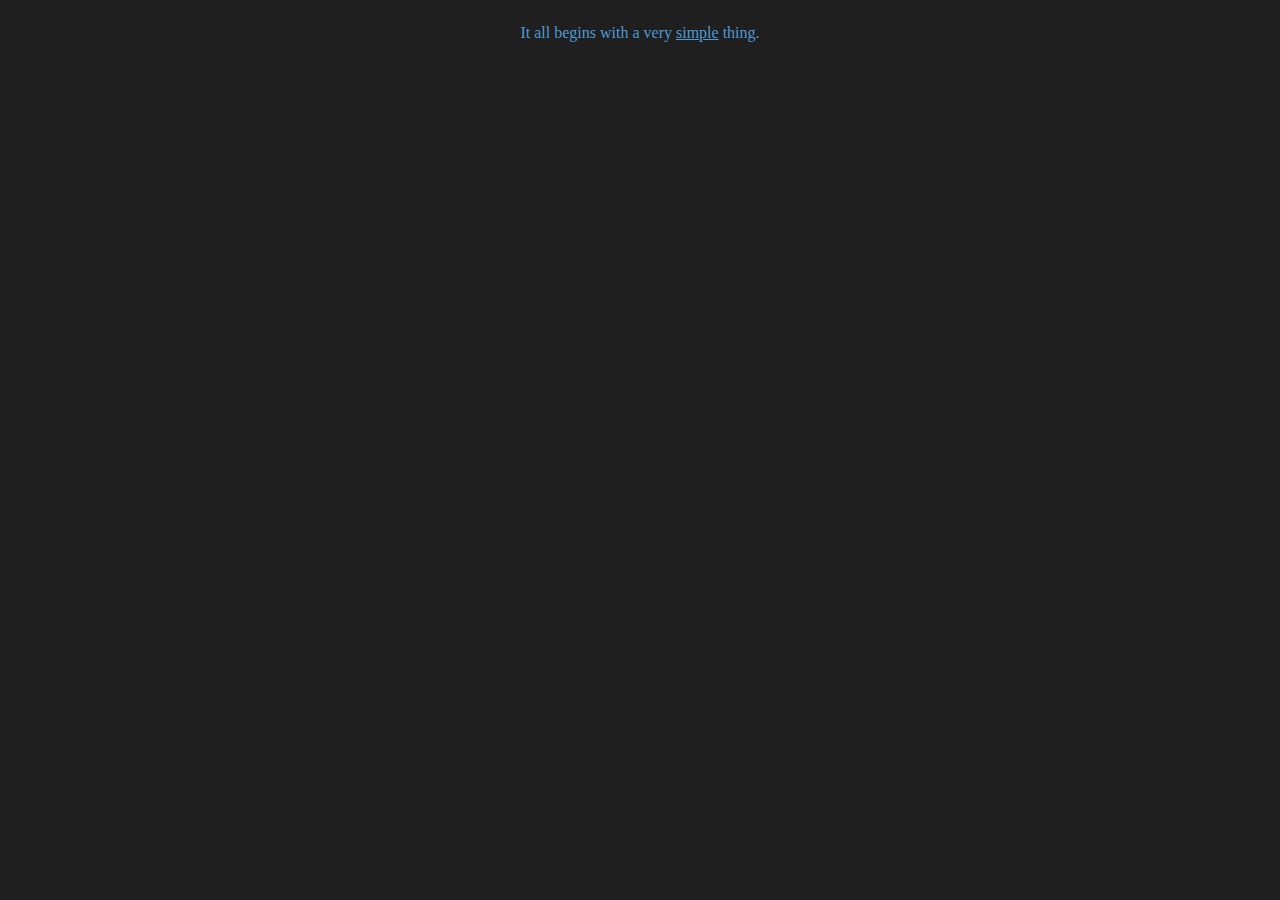
<file: poet.html>
<!DOCTYPE html>
<html>
<head>
  <title></title>
  <link href="./resources/css/style.css" type="text/css" rel="stylesheet">
</head>
<body>
  <div id="first">
    <p>It all begins with a very <a href="simple.html">simple</a> thing.</p>
  </div>
</body>
</html>
</file>
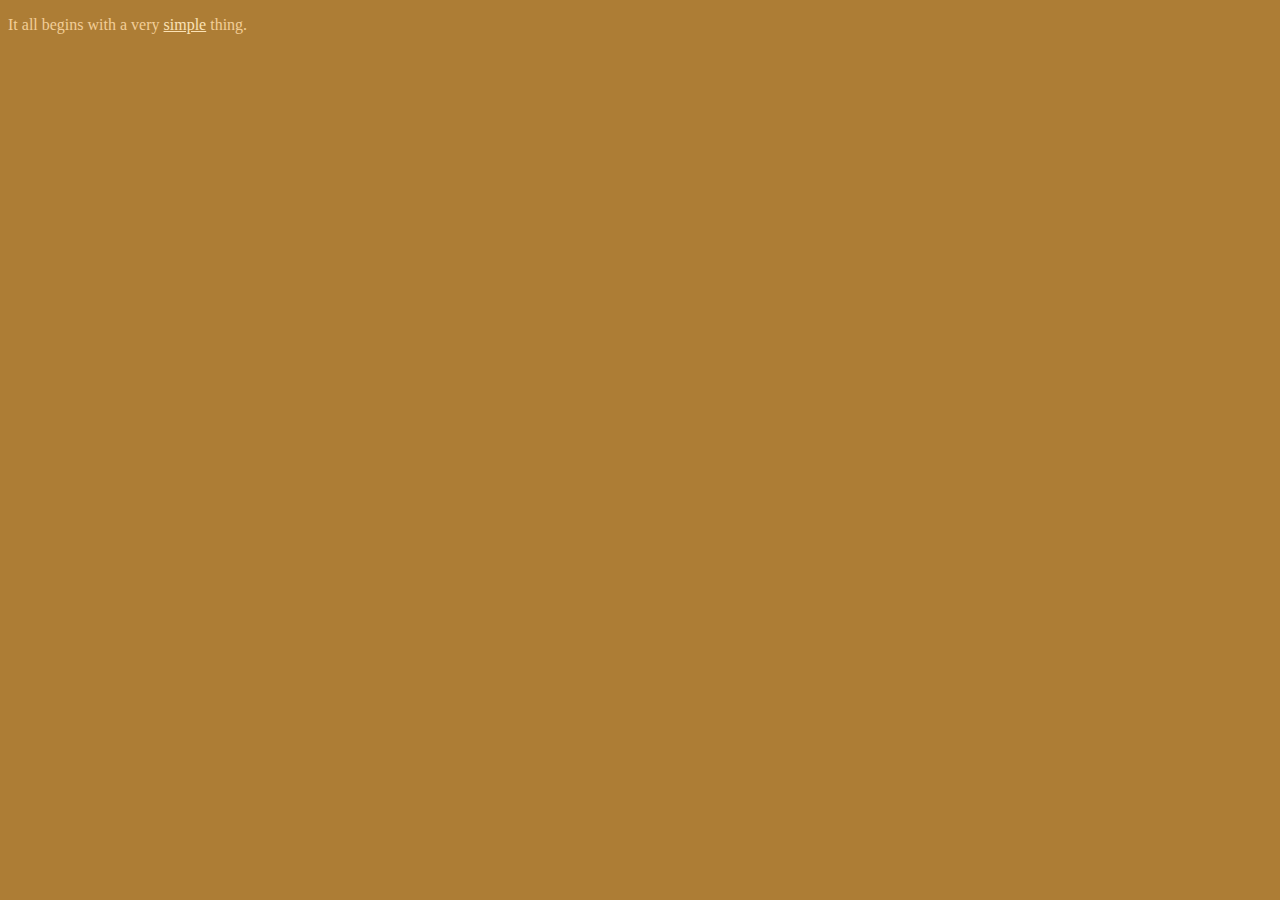
<file: poet/poet.html>
<!DOCTYPE html>
<html>
<head>
  <title></title>
  <link href="../resources/css/poet.css" type="text/css" rel="stylesheet">
  <link href="https://fonts.googleapis.com/css?family=Tangerine" rel="stylesheet">
  <!-- Set style with font-family: 'Tangerine', cursive; in CSS  -->
</head>
<body>
  <div id="text">
    <p>It all begins with a very <a href="simple.html">simple</a> thing.</p>
  </div>
</body>
</html>
</file>
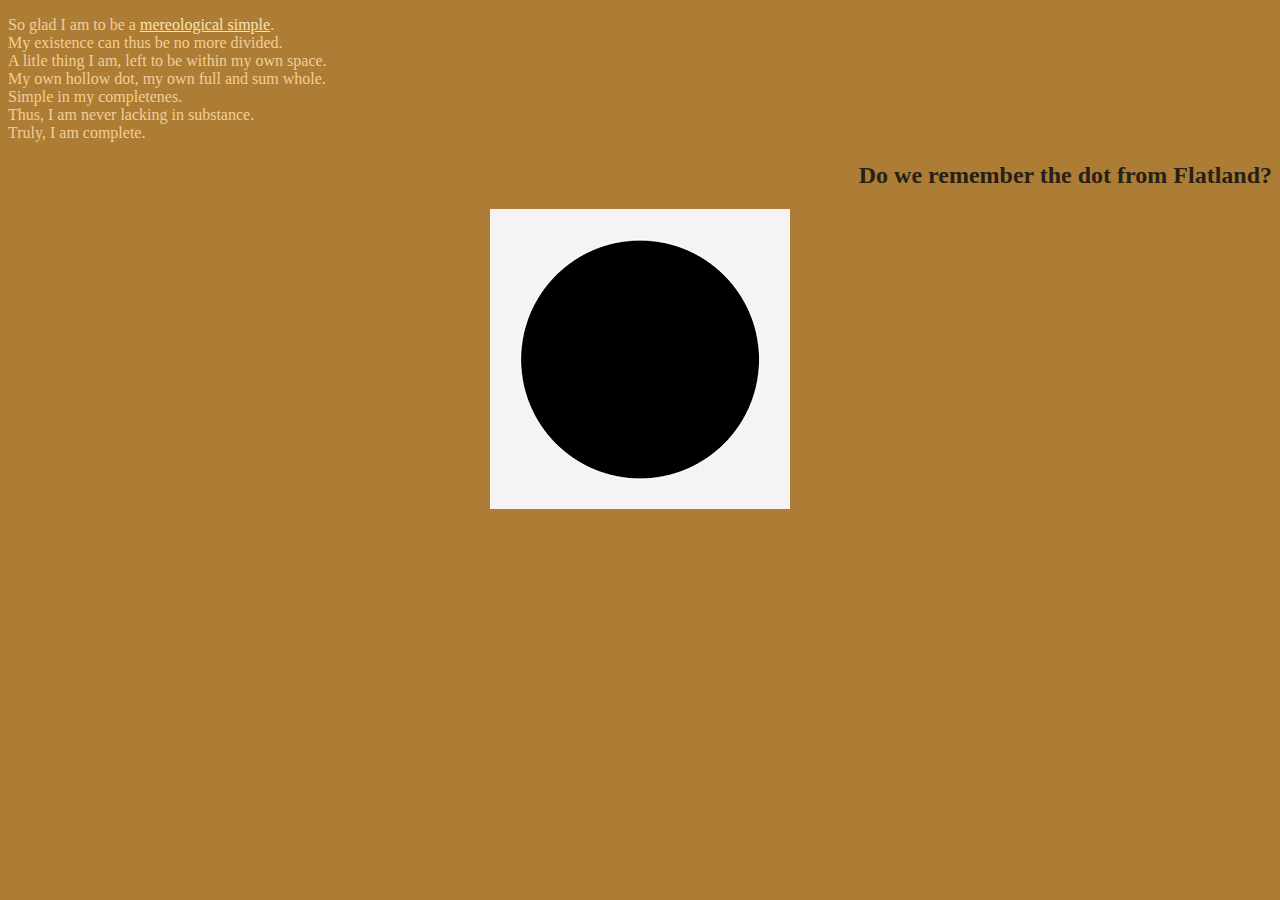
<file: poet/simple.html>
<!DOCTYPE html>
<html>
<head>
  <title>Mereological Simple</title>
  <link href="../resources/css/poet.css" type="text/css" rel="stylesheet">
</head>
  <body>
    <p class="poem">So glad I am to be a <a href="https://plato.stanford.edu/entries/mereology/#AtoOthOpt"
      target="_blank">mereological simple</a>.<br>
      My existence can thus be no more divided. <br>
      A litle thing I am, left to be within my own space. <br>
      My own hollow dot, my own full and sum whole. <br>
      Simple in my completenes. <br>
      Thus, I am  never lacking in substance. <br>
      Truly, I am complete.
    </p>
    <h2> Do we remember the dot from Flatland? </h2>
    <div id="dot">
      <img src="../resources/images/dot.png">
    </div>
  </body>
  </html>
</file>
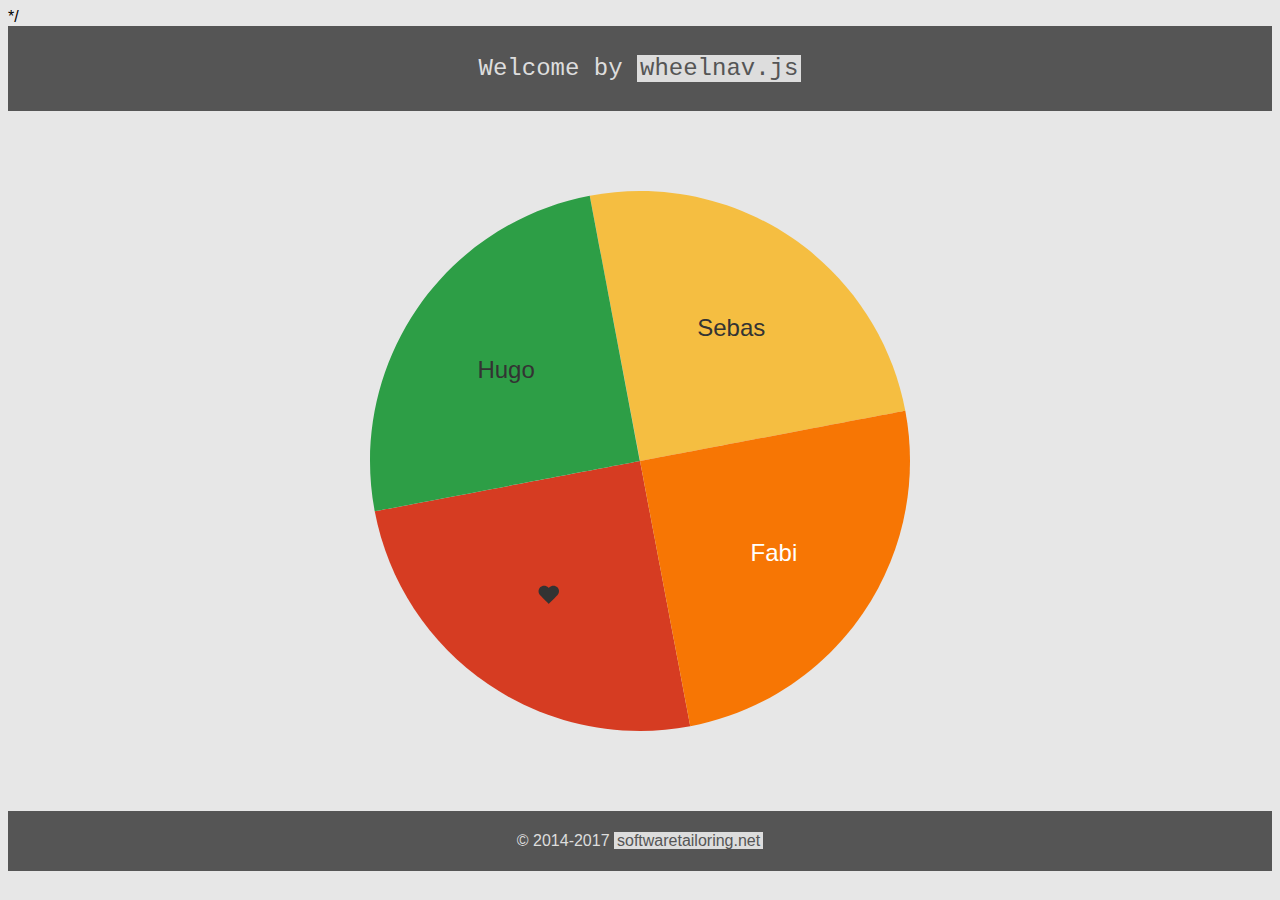
<file: resources/js/welcome.html>
﻿<!DOCTYPE html>
<html lang="en">
<head>
    <meta charset="utf-8">
    <meta http-equiv="X-UA-Compatible" content="IE=edge">
    <meta name="viewport" content="width=device-width, initial-scale=1">
    <meta name="description" content="Welcome by wheelnav.js">
    <meta name="author" content="gabor.berkesi@softwaretailoring.net">
    <link rel="shortcut icon" href="http://wheelnavjs.softwaretailoring.net/wheelnav_favicon.png">

    <title>wheelnav.js - Welcome</title>

    <!-- HTML5 shim and Respond.js IE8 support of HTML5 elements and media queries -->
    <!--[if lt IE 9]>
    <script src="https://oss.maxcdn.com/libs/html5shiv/3.7.0/html5shiv.js"></script>
    <script src="https://oss.maxcdn.com/libs/respond.js/1.4.2/respond.min.js"></script>
    <![endif]-->

    <script type="text/javascript" src="raphael.min.js"></script>
    <script type="text/javascript" src="raphael.icons.min.js"></script>
    <script type="text/javascript" src="wheelnav.min.js"></script>

    <style>
        body {
            background-color: #E7E7E7;
            font-family: Helvetica, Arial, sans-serif;
        }

        header {
            font-size: x-large;
            text-align: center;
            background-color: #555;
            color: #ddd;
            padding: 5px;
            font-family: Courier, sans-serif;
            margin-bottom: 50px;
        }

            header a {
                background-color: #ddd;
                color: #555;
                text-decoration: none;
                padding: 0 3px 0 3px;
            }

                header a:hover {
                    background-color: #555;
                    color: #ddd;
                    text-decoration: underline;
                }

        footer {
            text-align: center;
            background-color: #555;
            color: #ddd;
            padding: 5px;
            margin-top: 50px;
        }

            footer a {
                background-color: #ddd;
                color: #555;
                text-decoration: none;
                padding: 0 3px 0 3px;
            }

                footer a:hover {
                    background-color: #555;
                    color: #ddd;
                    text-decoration: underline;
                }

        #wheelDiv {
            height: 600px;
            width: 600px;
            margin: auto;
        }

        #wheelDiv>svg {
            height: 100%;
            width: 100%;
        }

        @media (max-width: 600px) {
            #wheelDiv {
                height: 350px;
                width: 350px;
            }
        }

        @media (max-width: 400px) {
            #wheelDiv {
                height: 300px;
                width: 300px;
            }
        }

        /* Insert generated CSS code from here -> http://pmg.softwaretailoring.net */

    </style>*/

    <script type="text/javascript">

        window.onload = function () {

            var wheel = new wheelnav("wheelDiv");

            //This is the place for code snippets from the documentation -> http://wheelnavjs.softwaretailoring.net/documentation.html

            wheel.createWheel(["Hugo", "Sebas", "Fabi", icon.fave]);
            wheel.navigateWheel(2);

            //Insert generated JavaScript code from here -> http://pmg.softwaretailoring.net

        };

    </script>

</head>
<body>
    <header>
        <p>
            Welcome by <a href="http://wheelnavjs.softwaretailoring.net" target="_blank">wheelnav.js</a>
        </p>
    </header>

    <div id="wheelDiv"></div>

    <!-- Insert generated HTML5 code from here -> http://pmg.softwaretailoring.net -->

    <footer>
        <p>&copy; 2014-2017 <a href="http://softwaretailoring.net" target="_blank">softwaretailoring.net</a></p>
    </footer>
</body>
</html>
</file>
<file: resources/css/style.css>
/* Landing Page */

* {
  background-color: #1f1f1f;
  text-align: center;
  color: #509ad3;
}

ul li {
  display: inline;
}

body {
  display: flex;
  flex-direction: column;
  align-items: center;
  justify-content: center;
}

.poem
 {
   text-align: center;
 }

 #landing {
   /*border: 1px dashed #509ad3;*/
   text-align: center;
   width: 200px;
 }

#archetypes {
    text-align: center;
    /* golden ratio! */
    width: 800px;
    height: 494px;
    display: flex;
    flex-direction: column;
    align-items: space-between;
    justify-content: space-between;

}

#archetypes .top {
  display: flex;
  flex-wrap: wrap;
  flex-direction: row;
  justify-content: space-between;
}

#archetypes .bottom {
  display: flex;
  flex-wrap: wrap;
  flex-direction: row;
  justify-content: center;
  align-items: center;
}

#archetypes .bottom .icon {
  margin: 0px 30px;
}

#archetypes .icon {
    height: 225px;
    width: 225px;
    border: 1px dashed #509ad3;
    display: flex;
    flex-direction: column;
    align-items: center;
    justify-content: space-between;
}

#archetypes .icon img {
  max-width: 205px;
  max-height: 205px;
}

/*#quill {
  border: none !important;
}*/
</file>
<file: resources/css/poet.css>
/* Palette Colors
Moccasin: #FBE2B5
Khaki: #F2CE98
Black: #272017
Sienna: #8A5525
Peru: #AD7D35
*/

html {
background-color: #AD7D35;
color: #F2CE98;
font-family: "Palatino Linotype", "Book Antiqua", Palatino, serif;
}

a {
  color: #FBE2B5;
}

/* The Mereological Simple */

h2 {
  color: #272017;
  text-align: right;
}

/*.poem {
  border: 1px dashed black;

}
*/
#dot {

  display: flex;
  justify-content: center;
}
</file>
